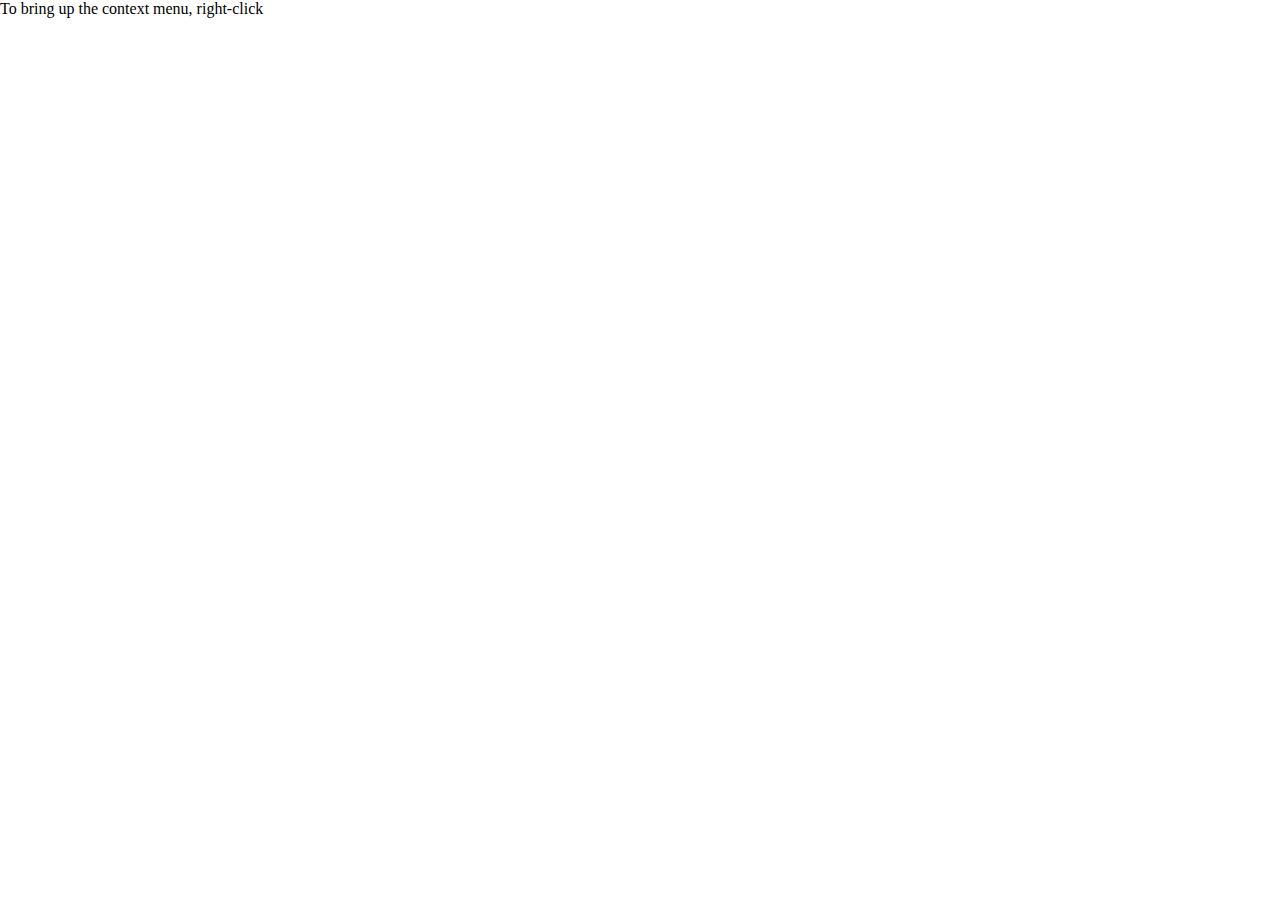
<file: ContextMenu/index.html>
<!DOCTYPE html>
<html lang="en">
<head>
	<meta charset="UTF-8">
	<link rel="stylesheet" href="css/all.css">
	<title>ContextMenu</title>
</head>
<body>
	<div>To bring up the context menu, right-click</div>
	<script src="javascript.js"></script>
</body>
</html>
</file>
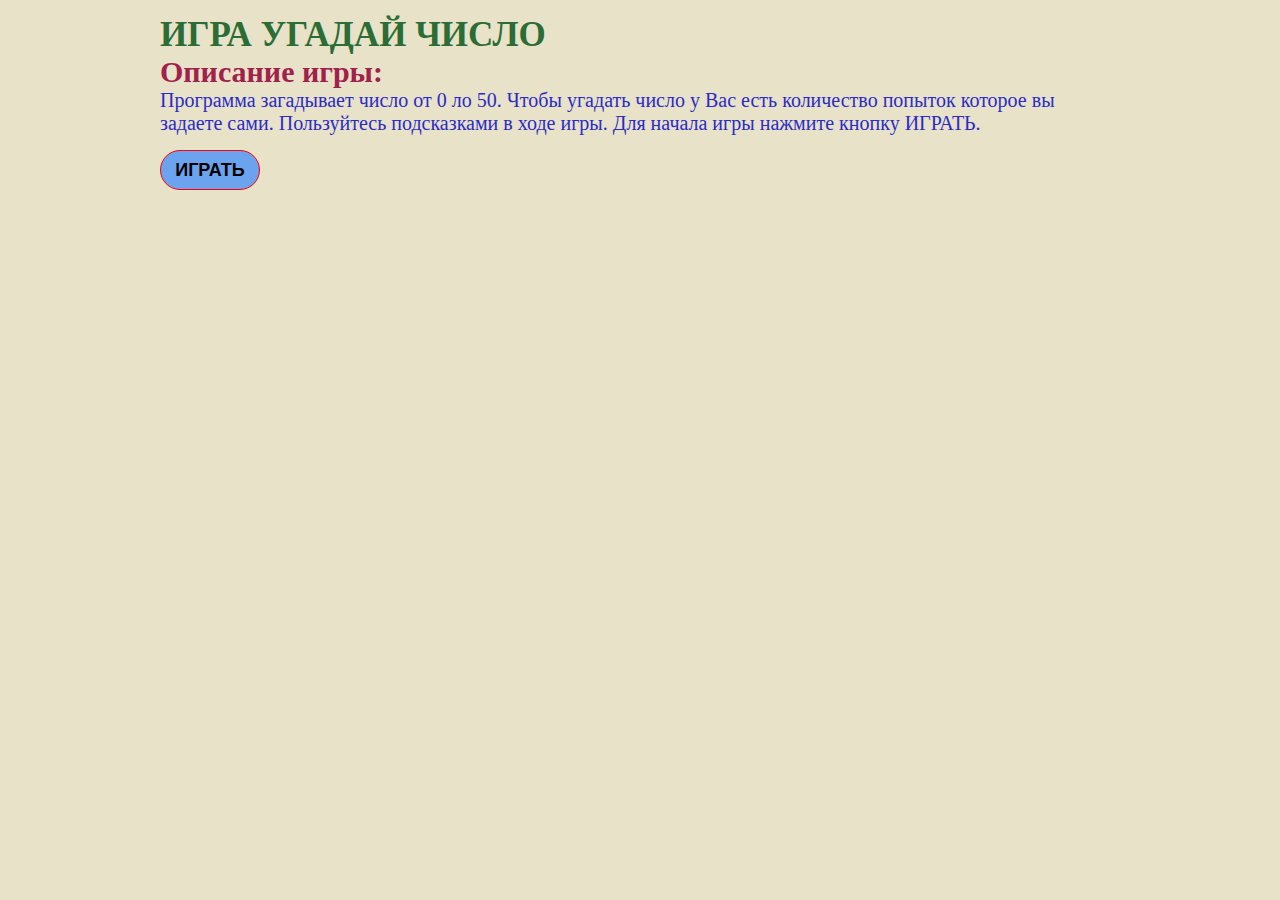
<file: game_Guess_the_number/index.html>
<!DOCTYPE html>
<html lang="en">
<head>
	<meta charset="UTF-8">
	<title>Document</title>
	<link rel="stylesheet" href="css/all.css"/>
</head>
<body>
	<div class = "container">
		<h1>ИГРА УГАДАЙ ЧИСЛО</h1>
		<h2>Описание игры:</h2>
		<p>Программа загадывает число от 0 ло 50. Чтобы угадать число у Вас есть количество попыток которое вы задаете сами. Пользуйтесь подсказками в ходе игры. Для начала игры нажмите кнопку ИГРАТЬ.</p>
		<button class = "buttonStyle">ИГРАТЬ</button>
	</div>
	<script src="javascript.js"></script>
</body>
</html>
</file>
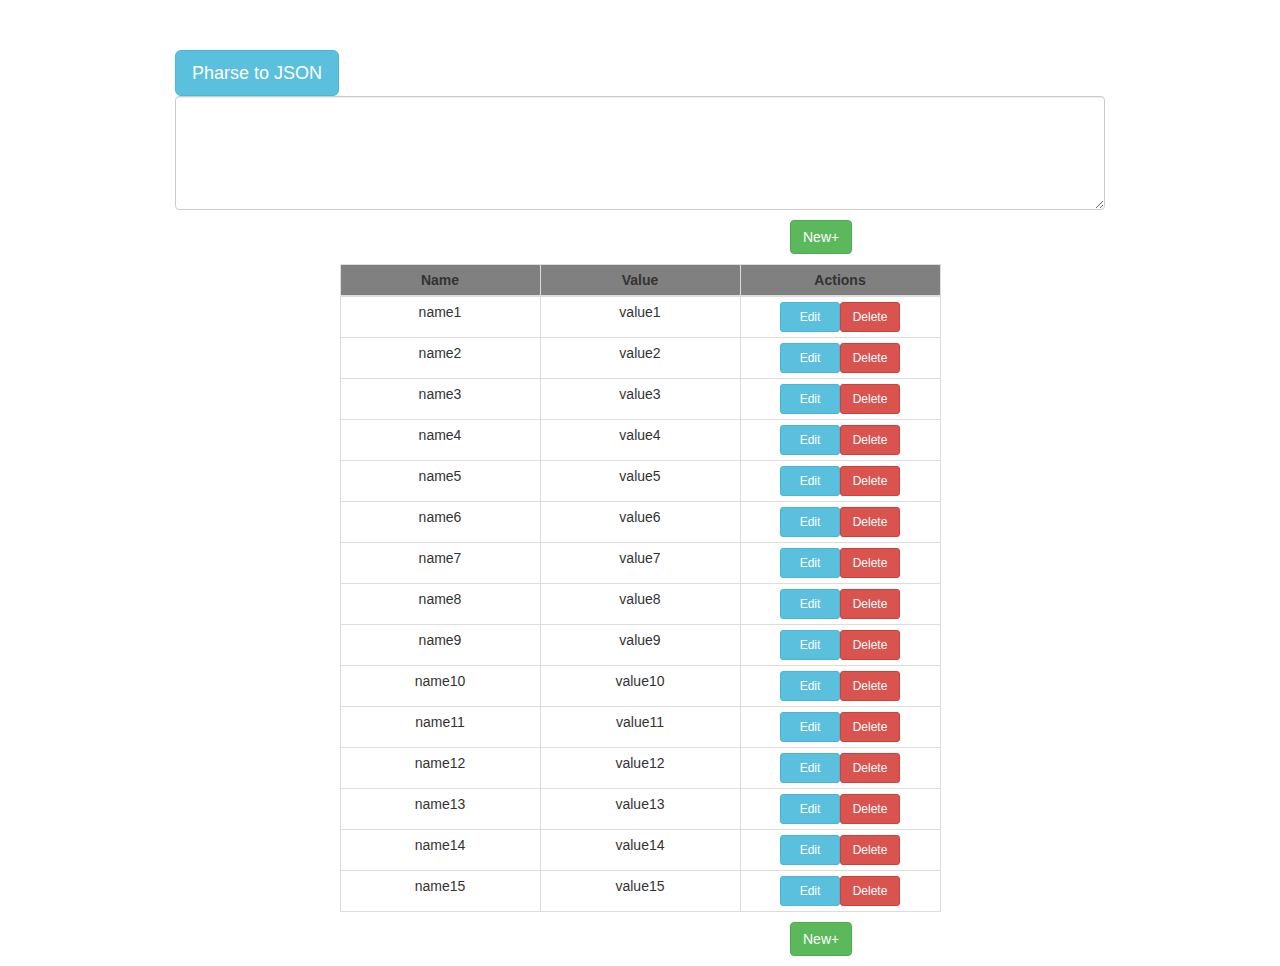
<file: Grid wiev/index.html>
<!DOCTYPE html>
<html lang="en">
<head>
	<meta charset="UTF-8">
	<title>Grid view</title>
	<link rel="stylesheet" href="css/bootstrap.min.css">
	<link rel="stylesheet" href="css/styles.css">
	<script src="js/jquery-2.1.4.min.js"></script>
	
</head>
<body>
	<div class="wrapper container">
		<form role="form">
			<button type="button" class="btn btn-info btn-lg pharse">Pharse to JSON</button>
			<textarea class="form-control" rows="5"></textarea>
		</form>
		
		<div class="table-responsive">
			<button type="button" class="btn btn-success top-new-data">New+</button>
			<table class="table table-bordered table-condensed">
				<thead>
					<tr>
						<th>Name</th>
						<th>Value</th>
						<th>Actions</th>
					</tr>
				</thead>
				<tbody></tbody>
			</table>
			<button type="button" class="btn btn-success bottom-new-data">New+</button>
		</div>
	</div>
	<script src="js/gridView.js"></script>
</body>
</html>
</file>
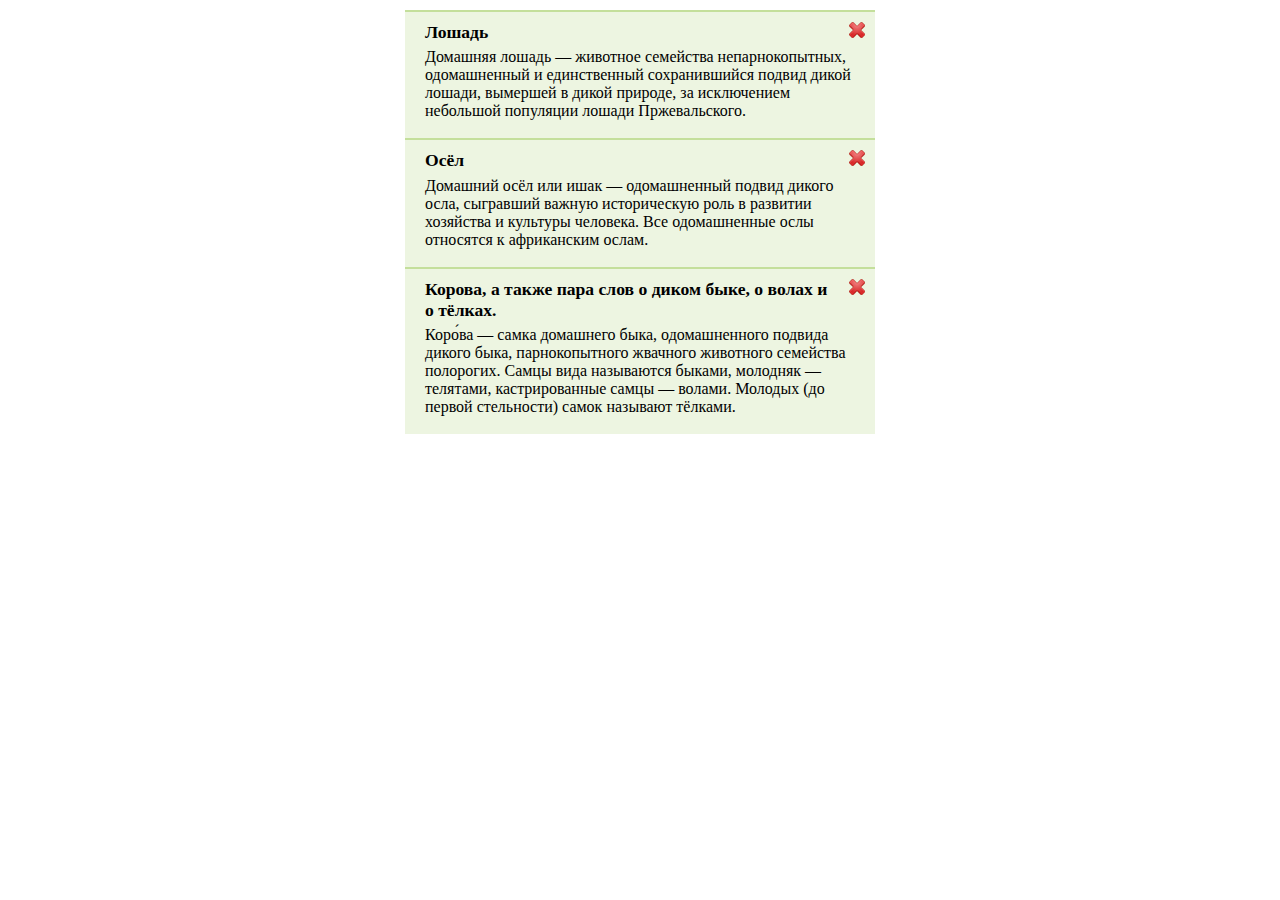
<file: removeblock/index.html>
<!DOCTYPE HTML>
<html>
<head>
  <link rel="stylesheet" type="text/css" href="css/all.css">
  <meta charset="utf-8">
</head>
<body>
  <div id="messages-container">
    <div class="pane">
      <h3>Лошадь</h3>
      <p>Домашняя лошадь — животное семейства непарнокопытных, одомашненный и единственный сохранившийся подвид дикой лошади, вымершей в дикой природе, за исключением небольшой популяции лошади Пржевальского.</p>
      <span class="remove-button"></span>
    </div>
    <div class="pane">
      <h3>Осёл</h3>
      <p>Домашний осёл или ишак — одомашненный подвид дикого осла, сыгравший важную историческую роль в развитии хозяйства и культуры человека. Все одомашненные ослы относятся к африканским ослам.</p>
      <span class="remove-button"></span>
    </div>
    <div class="pane">
      <h3>Корова, а также пара слов о диком быке, о волах и о тёлках. </h3>
      <p>Коро́ва — самка домашнего быка, одомашненного подвида дикого быка, парнокопытного жвачного животного семейства полорогих. Самцы вида называются быками, молодняк — телятами, кастрированные самцы — волами. Молодых (до первой стельности) самок называют тёлками.</p>
      <span class="remove-button"></span>
    </div>
  </div>
  <script src="javascript.js"></script>
</body>
</html>
</file>
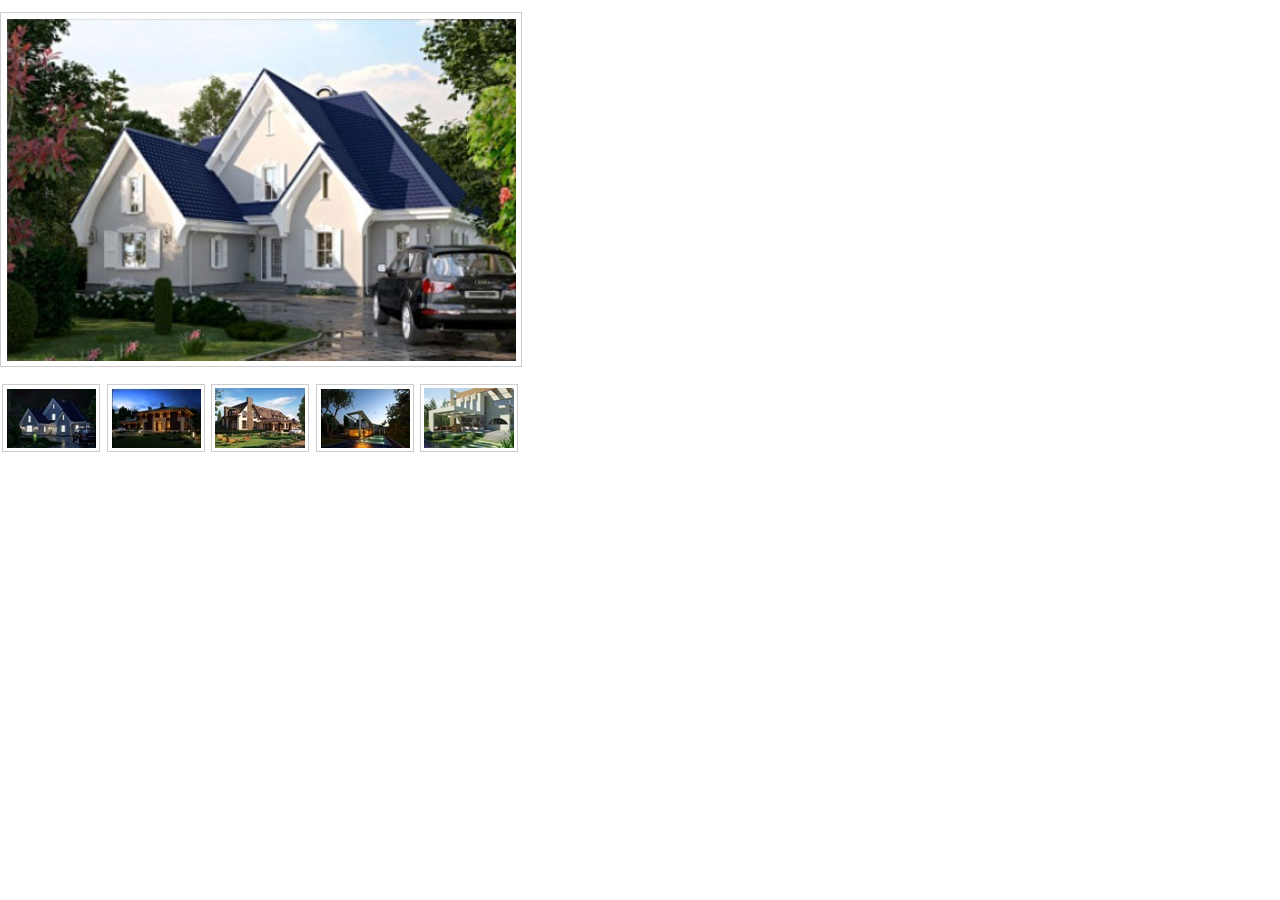
<file: showGalleryImg/index.html>
<!DOCTYPE HTML>
<html>
<head>
	<meta charset="UTF-8">
	<title>Show gallery</title>
	<link rel="stylesheet" type="text/css" href="css/all.css">
</head>
<body>
	<p><img id="largeImg" src="../showGalleryImg/images/img1-lg.jpg" alt="Large image"></p>
	<ul id="thumbs">
		<li><a class="smalImg" href="../showGalleryImg/images/img2-lg.jpg" title="Image 2"><img src="../showGalleryImg/images/img2-thumb.jpg"></a></li>
		<li><a class="smalImg" href="../showGalleryImg/images/img3-lg.jpg" title="Image 3"><img src="../showGalleryImg/images/img3-thumb.jpg"></a></li>
		<li><a class="smalImg" href="../showGalleryImg/images/img4-lg.jpg" title="Image 4"><img src="../showGalleryImg/images/img4-thumb.jpg"></a></li>
		<li><a class="smalImg" href="../showGalleryImg/images/img5-lg.jpg" title="Image 5"><img src="../showGalleryImg/images/img5-thumb.jpg"></a></li>
		<li><a class="smalImg" href="../showGalleryImg/images/img6-lg.jpg" title="Image 6"><img src="../showGalleryImg/images/img6-thumb.jpg"></a></li>
	</ul>
	<script src="javascript.js"></script>
</body>
</html>
</file>
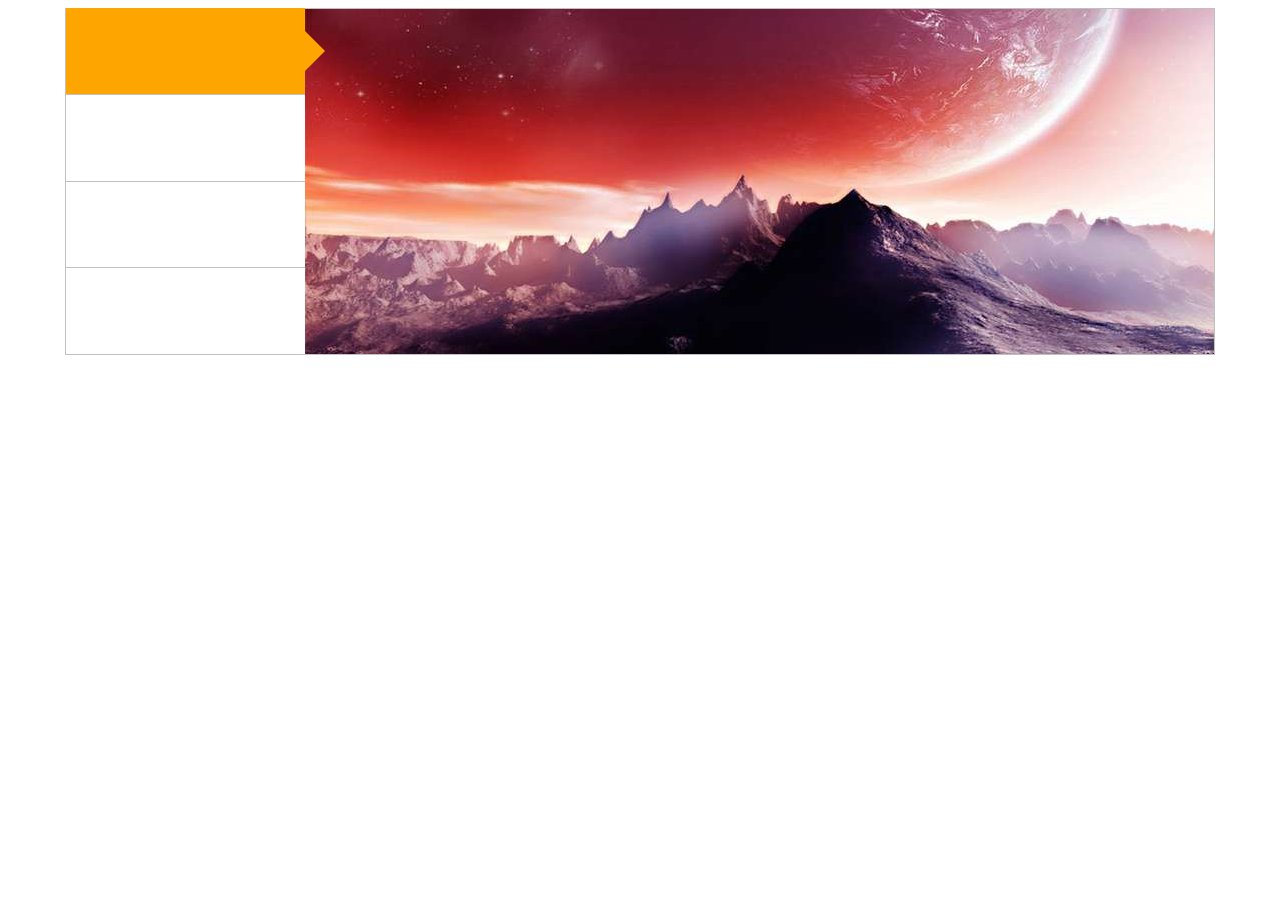
<file: slider/index.html>
<!DOCTYPE html>
<html lang="en">
<head>
	<meta charset="UTF-8">
	<title>Document</title>
	<link rel="stylesheet" href="css/all.css"/>
	<script src="js/jquery-2.1.3.min.js"></script>
</head>
<body>
	<div class="slider">
		<div class="ddd">
			<ul class="images-panel">
				<li class="image-1"></li>
				<li class="image-2"></li>
				<li class="image-3"></li>
				<li class="image-4"></li>
				<div class="triangle"></div>
				<div class="image-5"></div>
			</ul>
		</div>
		<div class="slider-image">
			<div class="image">
					<img src="../slider/images/image1.jpg" alt="menu">

					<img src="../slider/images/image2.jpg" alt="menu">

					<img src="../slider/images/image3.jpg" alt="menu">

					<img src="../slider/images/image4.jpg" alt="menu">

			</div>
		</div>
	</div>
	<script src="js/javascript.js"></script>
</body>
</html>
</file>
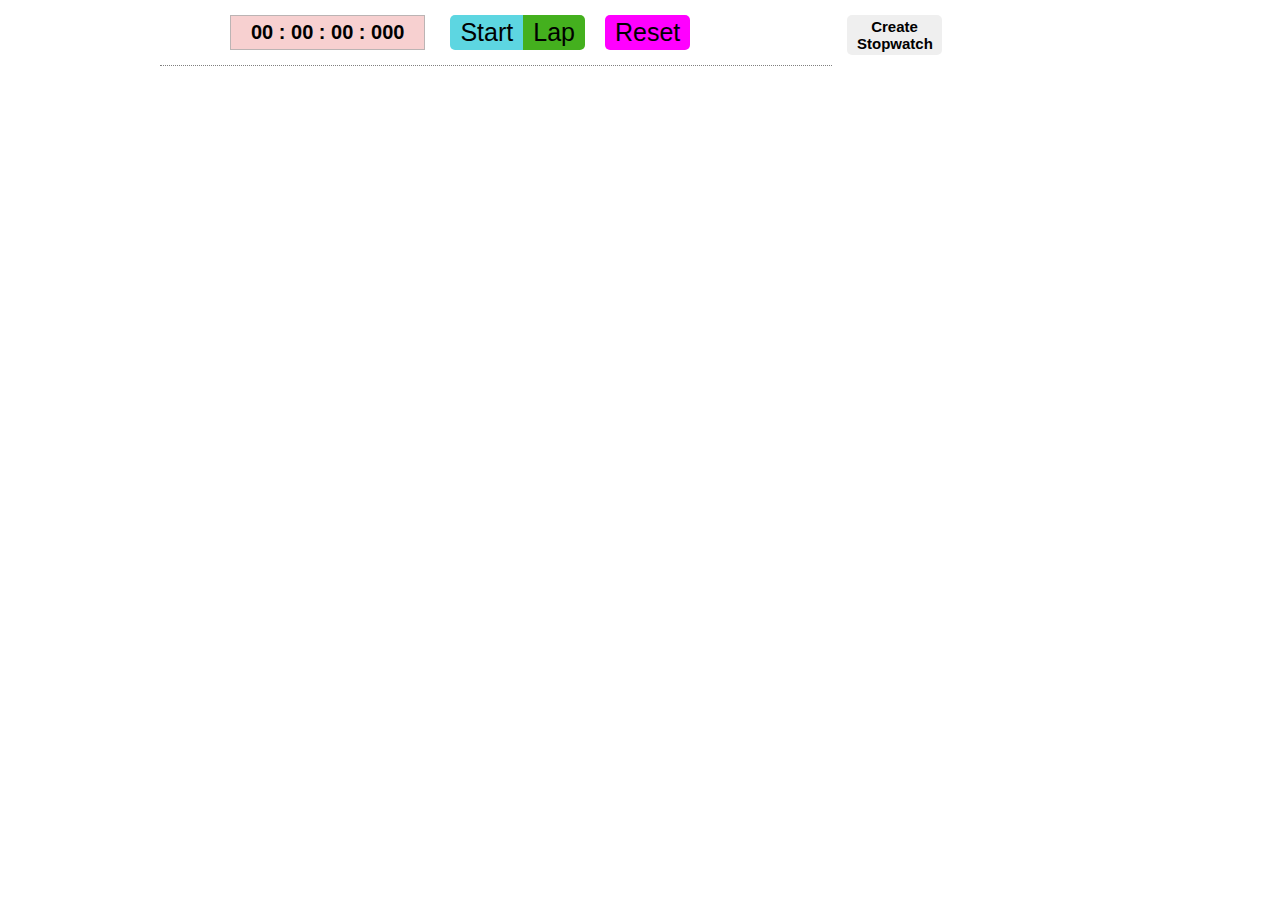
<file: stopwatch/index.html>
<!doctype html>
<html>
<head>
	<meta charset="UTF-8">
	<title>STOPWATCH</title>
	<!-- <link rel="stylesheet" href="css/bootstrap.min.css"> -->
	<link rel="stylesheet" href="css/all.css">
</head>
<body>

	<script src="js/javascript.js"></script>
</body>
</html>
</file>
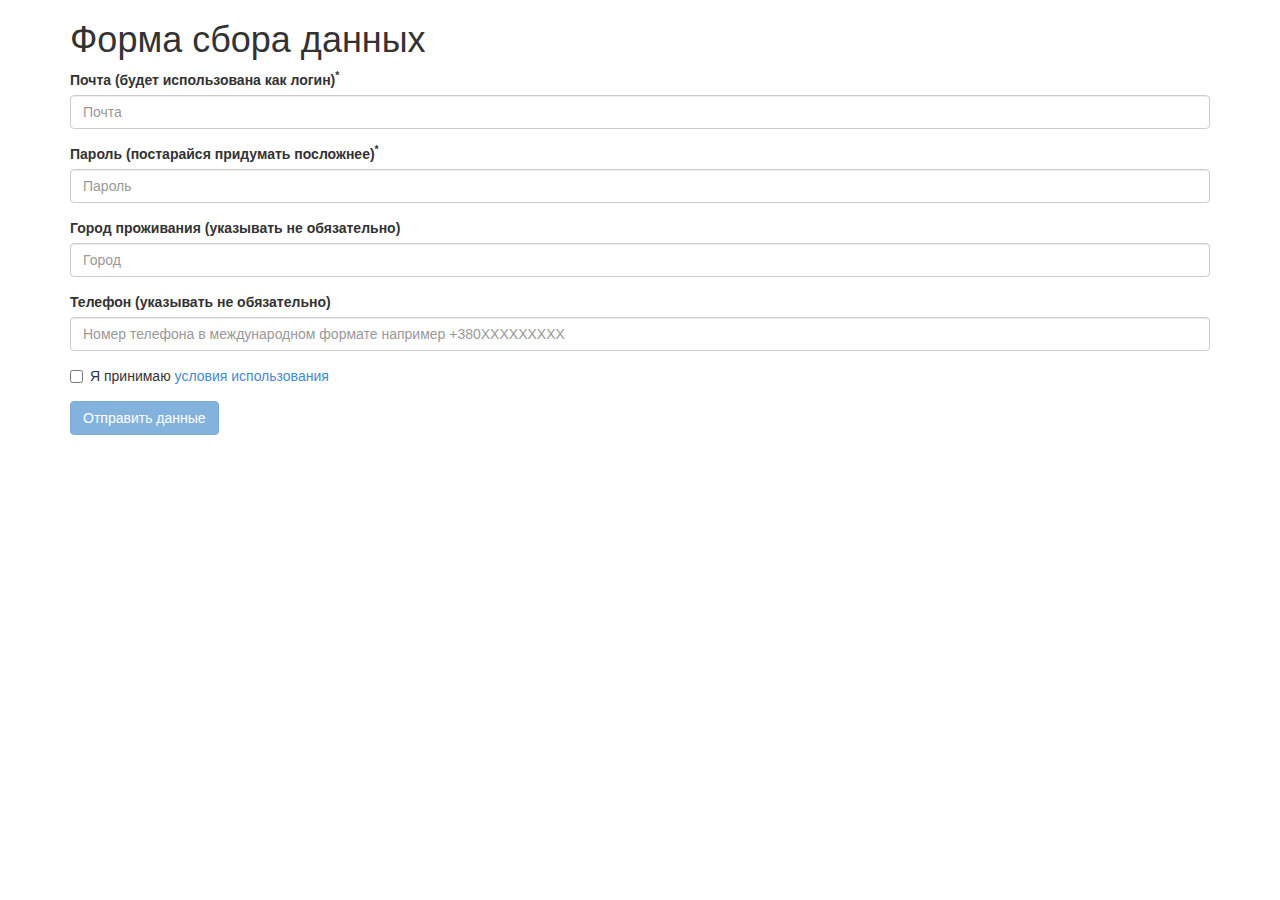
<file: form-validation/form.html>
<!doctype html>
<html>
<head>
	<meta charset="UTF-8">
	<title>Форма с валидацией</title>
	<link rel="stylesheet" href="css/bootstrap.min.css">
	<link rel="stylesheet" href="css/main.css">
</head>
<body>
	<div class="container">
		<h1>Форма сбора данных</h1>
		<form role="form">
			
			<div class="form-group required">
				<label class="control-label" for="emailField">Почта (будет использована как логин)<sup>*</sup></label>
				<input class="form-control" id="emailField" placeholder="Почта" type="text">
				<div class="alert alert-danger"></div>
			</div>

			<div class="form-group required">
				<label class="control-label" for="passwordField">Пароль (постарайся придумать посложнее)<sup>*</sup></label>
				<input class="form-control pas" id="passwordField" placeholder="Пароль" type="password">
				<div class="alert alert-danger"></div>
			</div>

			<div class="form-group">
				<label for="cityField">Город проживания (указывать не обязательно)</label>
				<input class="form-control" id="cityField" placeholder="Город" type="text">
			</div>

			<div class="form-group">
				<label class="control-label" for="phoneField">Телефон (указывать не обязательно)</label>
				<input class="form-control" id="phoneField" placeholder="Номер телефона в международном формате например +380XXXXXXXXX" type="text">
				<div class="alert alert-danger"></div>
			</div>

			<div class="form-group required">
				<div class="checkbox">
					<label class="control-label" for="checkboxField">
						<input type="checkbox" id="checkboxField"> Я принимаю <a href="/">условия использования</a>
					</label>
					<div class="alert alert-danger"></div>
				</div>
			</div>

			<div class="form-group buttonBox">
				<button type="submit" disabled class="btn btn-primary">Отправить данные</button>
				<div class="alert alert-danger"></div>
			</div>

		</form>
	</div>
	<script src="js/validate.js"></script>
</body>
</html>
</file>
<file: ContextMenu/css/all.css>
body, ul{
	margin: 0;
	padding: 0;
}
.context-menu{
	display: none;
	position:absolute;
	list-style-type: none;
	float: left;
}
.context-submenu{
	/*ситиль для стрелки субменю*/
}
.context-submenu ul{
	position: absolute;
	left: 100%;
	margin-top: -18px;
	padding-left: 10px;
	width: 95px;
	float: left;
	
}
.context-submenu span{
	padding-top: 3px;
}
</file>
<file: game_Guess_the_number/css/all.css>
body, h1, h2, p{
	margin: 0;
}
body{
	background-color: #e7e2c8;
}
.container{
	width: 960px;
	margin: 0 auto;
	font-family: Georgia, 'Times New Roman', Times, serif;
	padding-top: 15px;
}
h1{
	font-size: 35px;
	color: #2c6c35;
}
h2{
	font-size: 30px;
	color: #a0214b;
}
p{
	font-size: 20px;
	color: #2b2bc7;
}
.buttonStyle{
	margin-top: 15px;
	width: 100px;
	height: 40px;
	font-size: 18px;
	color: #000;
	font-weight: bold;
	background-color: #6ca3ef;
	border-radius: 20px;
	border: 1px solid red;
}
</file>
<file: Grid wiev/css/styles.css>
body {
	margin: 0;
	padding: 0;
}
.wrapper{
	padding-top: 50px;
	width: 960px;
}

.table{
	width: auto;
	margin: 0 auto;
}
.table-condensed>thead>tr>th {
	padding: 5px 10px;
	text-align: center;
	background-color: gray;
}
.table-condensed>tbody>tr>td {
	padding: 5px 10px;
}
td{
	min-width: 200px;
	text-align: center;
}
.top-new-data, .bottom-new-data{
	position: relative;
	top: 0;
	left: 615px;
	margin:10px 0;
}
.actions {
	width: 60px;
}
</file>
<file: removeblock/css/all.css>
body {
  margin: 10px auto;
  width: 470px;
}
h3 {
  margin: 0;
  padding-bottom: .3em;
  padding-right: 20px;
  font-size: 1.1em;
}
p {
  margin: 0;
  padding: 0 0 .5em;
}
.pane {
  background: #edf5e1;
  padding: 10px 20px 10px;
  border-top: solid 2px #c4df9b;
  position: relative;
}
.remove-button {
  position: absolute;
  top: 10px;
  right: 10px;
  cursor: pointer;
  display: block;
  background: url(..//images/bgRemoove.png) no-repeat;
  width: 16px;
  height: 16px;
}
</file>
<file: showGalleryImg/css/all.css>
body, ul{
	margin: 0;
	padding: 0;
	font: 75%/120% Arial, Helvetica, sans-serif;
}
h2 {
	font: bold 190%/100% Arial, Helvetica, sans-serif;
	margin: 0 0 .2em;
}
h2 em {
	font: normal 80%/100% Arial, Helvetica, sans-serif;
	color: #999999;
}
#largeImg {
	border: solid 1px #ccc;
	width: 510px;
	height: 343px;
	padding: 5px;
}
#thumbs{
	overflow: hidden;
}
#thumbs li{
list-style-type: none;
display: inline-block;
}
#thumbs a {
	border: solid 1px #ccc;
	width: 90px;
	height: 60px;
	padding: 3px;
	margin: 2px;
	float: left;
}
#thumbs a:hover {
	border-color: #FF9900;
}
</file>
<file: slider/css/all.css>
body ul{
	margin: 0;
	padding: 0;
}
.slider{
	width: 1150px;
	margin: 0 auto;
	overflow: hidden;
}
.images-panel{
	float: left;
	width: 240px;
	border: 0 solid silver;
	border-width: 0 0 1px 1px;
	box-sizing: border-box;
	position: relative;
}
/*.images-panel:before{
	content: '';
	position: absolute;
	top:109px;
	left: 240px;
	border: 20px solid transparent;
	border-left: 20px solid green;
	display: none;
}*/
.images-panel li{
	list-style-type:none;
	width: 100%;
	height: 86.4px;
	border: 0 solid silver;
	border-width: 1px 0 0 0;
	box-sizing: border-box;
	/*position: relative;*/
}
.image-5{
	width: 100%;
	height: 86.4px;
	background-color: orange;
	/*display: none;*/
	position: absolute;
	top:0;

}
.triangle{
	position: absolute;
	top:23px;
	left: 239px;
	border: 20px solid transparent;
	border-left: 20px solid orange;
/*	display: none;*/
}
.slider-image{
	float: left;
	width: 910px;
	border: 0 solid silver;
	border-width: 1px 1px 1px 0;
	box-sizing: border-box;
	overflow: hidden;
	/*position: relative;*/
}
img{
	float: left;
}
.image{
	width: 3640px;
	/*position: relative;*/
}
</file>
<file: stopwatch/css/all.css>
body, p{
	margin: 0;
	padding: 0;
}
.wrapper{
	width:100%;
	max-width: 960px;
	margin: 0 auto;
	overflow: hidden;
	font-family: Arial, Helvetica, sans-serif;

}
.leftBlock{
	float: left;
	width: 70%;
}
.rightBlock{
	padding-top: 15px;
	float: left;
	width: 30%;
}
.buttonStyle{
	font-size: 25px;
	padding: 3px 10px;
	border: none;
	border-radius: 5px;
}
.create{
	width: 95px;
	font-size: 15px;
	font-weight: bold;
	margin-left: 15px;
}
.delBtn{
	margin-left: 5px;
	background: red;
}
.container{
	padding: 15px 20px;
	overflow: hidden;
	border-bottom: 1px dotted gray;
	/*float: left;*/
}
.timersBlock{
	float: left;
	margin: 0 25px 0 50px;
	text-align: center
}
.timer{
	border: 1px solid #bbb4b4;
	padding: 5px 20px;
	font-size: 20px;
	font-weight: bold;
	text-align: center;
}
.activeTimer{
	background-color: #f7d0d0;
}
.resTimer{
	background-color: green;
	margin-top: 10px;
}
.remove-button {
  position: absolute;
  top: 10px;
  right: 10px;
  cursor: pointer;
  display: block;
  background: url(..//images/bgRemoove.png) no-repeat;
  width: 16px;
  height: 16px;
}
.controlPanel{
	float: left;
	margin-right: 20px;
}
.startButton{
	background-color: #5dd6e1;
	border-top-right-radius: 0;
	border-bottom-right-radius: 0;
}

.lapButton{
	background-color: #44b01e;
	border-top-left-radius: 0;
	border-bottom-left-radius: 0;
}
.resetButton{
	background-color: magenta;
}
</file>
<file: form-validation/css/main.css>
.alert {
	margin-top: 5px;
}
.alert-danger{
	display: none;
}
</file>
